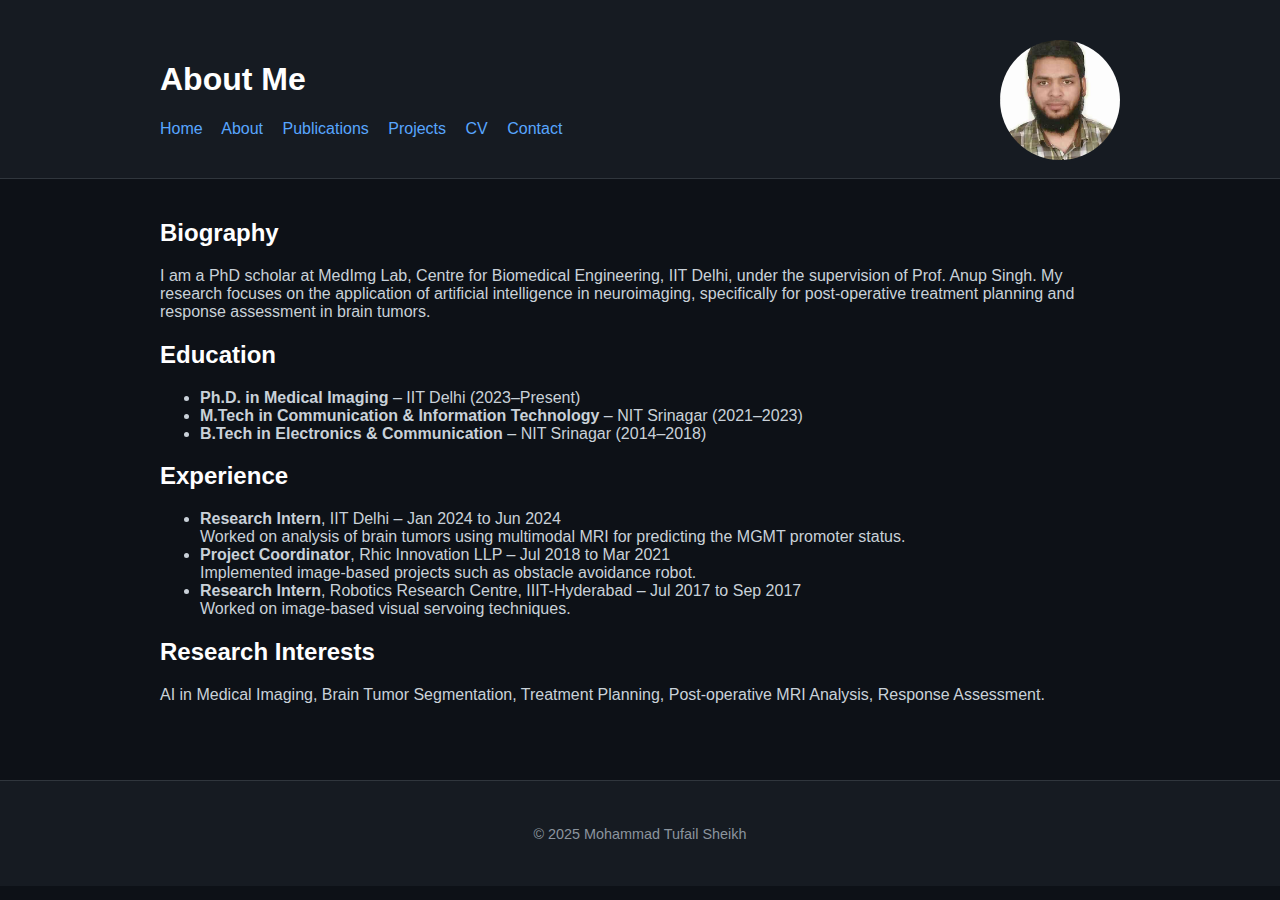
<file: about.html>
<!DOCTYPE html>
<html lang="en">
<head>
  <meta charset="UTF-8" />
  <meta name="viewport" content="width=device-width, initial-scale=1.0" />
  <title>About | Mohammad Tufail Sheikh</title>
  <link rel="stylesheet" href="assets/style.css" />
</head>
<body>
  <header>
    <div class="container">
      <img src="assets/profile.jpg" alt="Profile" class="profile-pic" />
      <div>
        <h1>About Me</h1>
        <nav>
          <a href="index.html">Home</a>
          <a href="about.html">About</a>
          <a href="publications.html">Publications</a>
          <a href="projects.html">Projects</a>
          <a href="cv.html">CV</a>
          <a href="contact.html">Contact</a>
        </nav>
      </div>
    </div>
  </header>

  <main class="container">
    <h2>Biography</h2>
    <p>
      I am a PhD scholar at MedImg Lab, Centre for Biomedical Engineering, IIT Delhi, under the supervision of Prof. Anup Singh. My research focuses on the application of artificial intelligence in neuroimaging, specifically for post-operative treatment planning and response assessment in brain tumors.
    </p>

    <h2>Education</h2>
    <ul>
      <li><strong>Ph.D. in Medical Imaging</strong> – IIT Delhi (2023–Present)</li>
      <li><strong>M.Tech in Communication & Information Technology</strong> – NIT Srinagar (2021–2023)</li>
      <li><strong>B.Tech in Electronics & Communication</strong> – NIT Srinagar (2014–2018)</li>
    </ul>

    <h2>Experience</h2>
    <ul>
      <li><strong>Research Intern</strong>, IIT Delhi – Jan 2024 to Jun 2024<br/>
        Worked on analysis of brain tumors using multimodal MRI for predicting the MGMT promoter status.
      </li>
      <li><strong>Project Coordinator</strong>, Rhic Innovation LLP – Jul 2018 to Mar 2021<br/>
        Implemented image-based projects such as obstacle avoidance robot.
      </li>
      <li><strong>Research Intern</strong>, Robotics Research Centre, IIIT-Hyderabad – Jul 2017 to Sep 2017<br/>
        Worked on image-based visual servoing techniques.
      </li>
    </ul>

    <h2>Research Interests</h2>
    <p>
      AI in Medical Imaging, Brain Tumor Segmentation, Treatment Planning, Post-operative MRI Analysis, Response Assessment.
    </p>
  </main>

  <footer>
    <div class="container">
      <p>&copy; 2025 Mohammad Tufail Sheikh</p>
    </div>
  </footer>
</body>
</html>
</file>
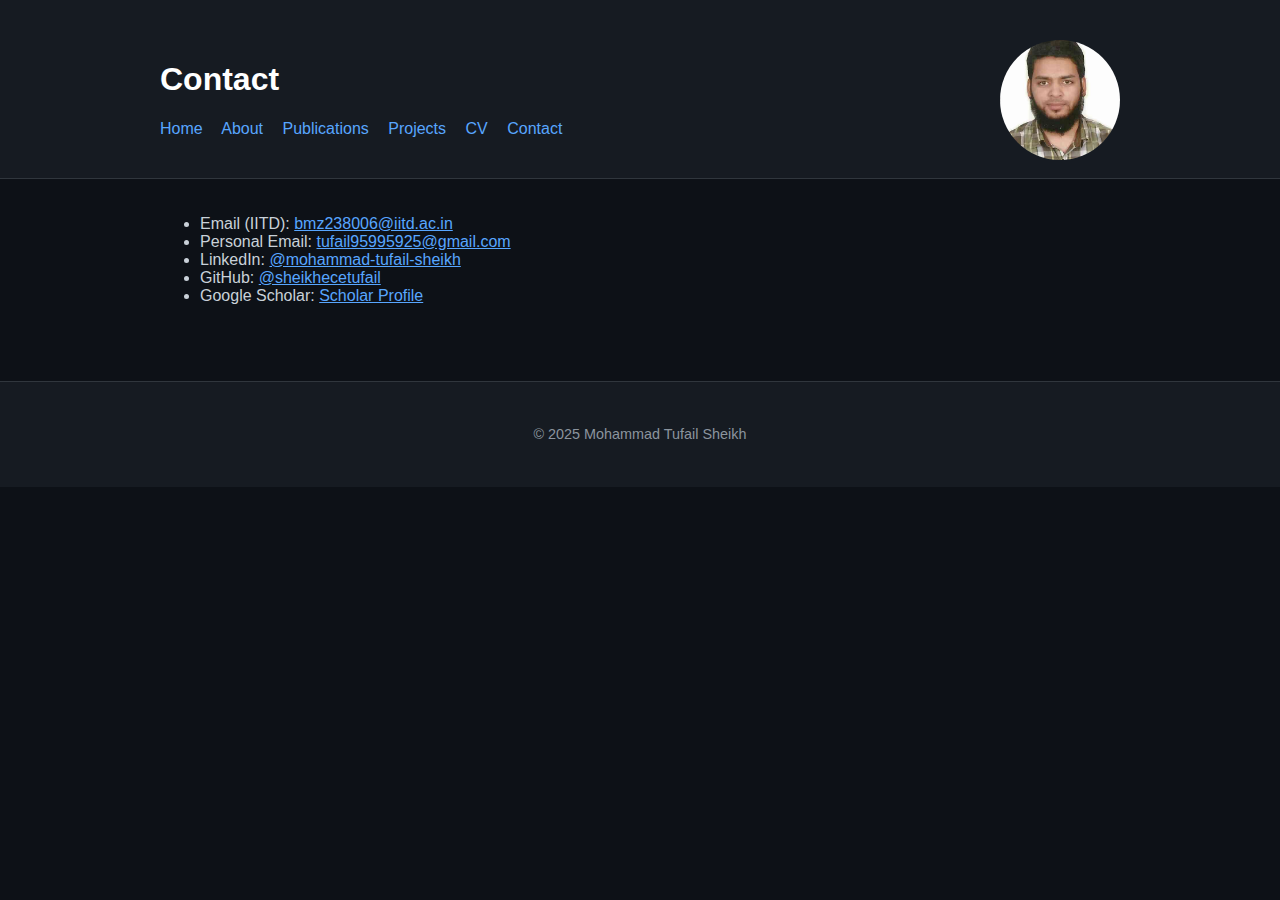
<file: contact.html>
<!DOCTYPE html>
<html lang="en">
<head>
  <meta charset="UTF-8">
  <meta name="viewport" content="width=device-width, initial-scale=1.0">
 

  <title>Contact | Mohammad Tufail Sheikh</title>
  <link rel="stylesheet" href="assets/style.css">
   <style>
  html {
    scroll-behavior: smooth;
  }

  body {
    animation: fadeIn 0.8s ease-in-out;
  }

  @keyframes fadeIn {
    from { opacity: 0; }
    to { opacity: 1; }
  }
</style>
</head>
<body>
  <header>
    <div class="container">
      <img src="assets/profile.jpg" alt="Profile" class="profile-pic">
      <div>
        <h1>Contact</h1>
        <nav>
          <a href="index.html">Home</a>
          <a href="about.html">About</a>
          <a href="publications.html">Publications</a>
          <a href="projects.html">Projects</a>
          <a href="cv.html">CV</a>
          <a href="contact.html">Contact</a>
        </nav>
      </div>
    </div>
  </header>

  <main class="container">
    <ul>
      <li>Email (IITD): <a href="mailto:bmz238006@iitd.ac.in">bmz238006@iitd.ac.in</a></li>
      <li>Personal Email: <a href="mailto:tufail95995925@gmail.com">tufail95995925@gmail.com</a></li>
      <li>LinkedIn: <a href="https://linkedin.com/in/mohammad-tufail-sheikh-43928bab" target="_blank">@mohammad-tufail-sheikh</a></li>
      <li>GitHub: <a href="https://github.com/sheikhecetufail" target="_blank">@sheikhecetufail</a></li>
      <li>Google Scholar: <a href="https://scholar.google.com/citations?user=_rGz0SkAAAAJ" target="_blank">Scholar Profile</a></li>
    </ul>
  </main>

  <footer>
    <div class="container">
      <p>&copy; 2025 Mohammad Tufail Sheikh</p>
    </div>
  </footer>
</body>
</html>
</file>
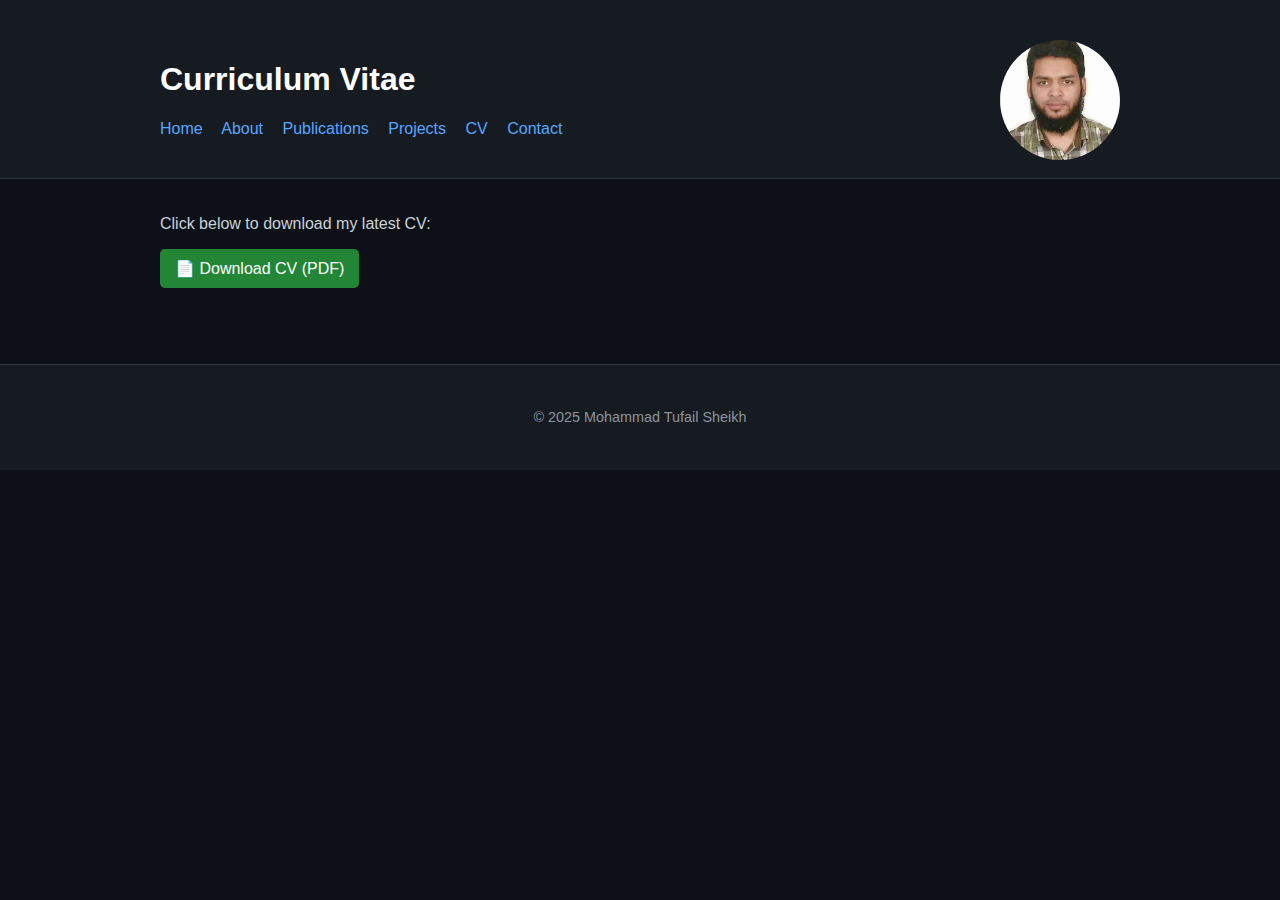
<file: cv.html>
<!DOCTYPE html>
<html lang="en">
<head>
  <meta charset="UTF-8">
  <meta name="viewport" content="width=device-width, initial-scale=1.0">
  <title>CV | Mohammad Tufail Sheikh</title>
  <link rel="stylesheet" href="assets/style.css">
</head>
<body>
  <header>
    <div class="container">
      <img src="assets/profile.jpg" alt="Profile" class="profile-pic">
      <div>
        <h1>Curriculum Vitae</h1>
        <nav>
          <a href="index.html">Home</a>
          <a href="about.html">About</a>
          <a href="publications.html">Publications</a>
          <a href="projects.html">Projects</a>
          <a href="cv.html">CV</a>
          <a href="contact.html">Contact</a>
        </nav>
      </div>
    </div>
  </header>

  <main class="container">
    <p>
      Click below to download my latest CV:
    </p>
    <p>
      <a href="assets/CV.pdf" target="_blank" class="btn">📄 Download CV (PDF)</a>
    </p>
  </main>

  <footer>
    <div class="container">
      <p>&copy; 2025 Mohammad Tufail Sheikh</p>
    </div>
  </footer>
</body>
</html>
</file>
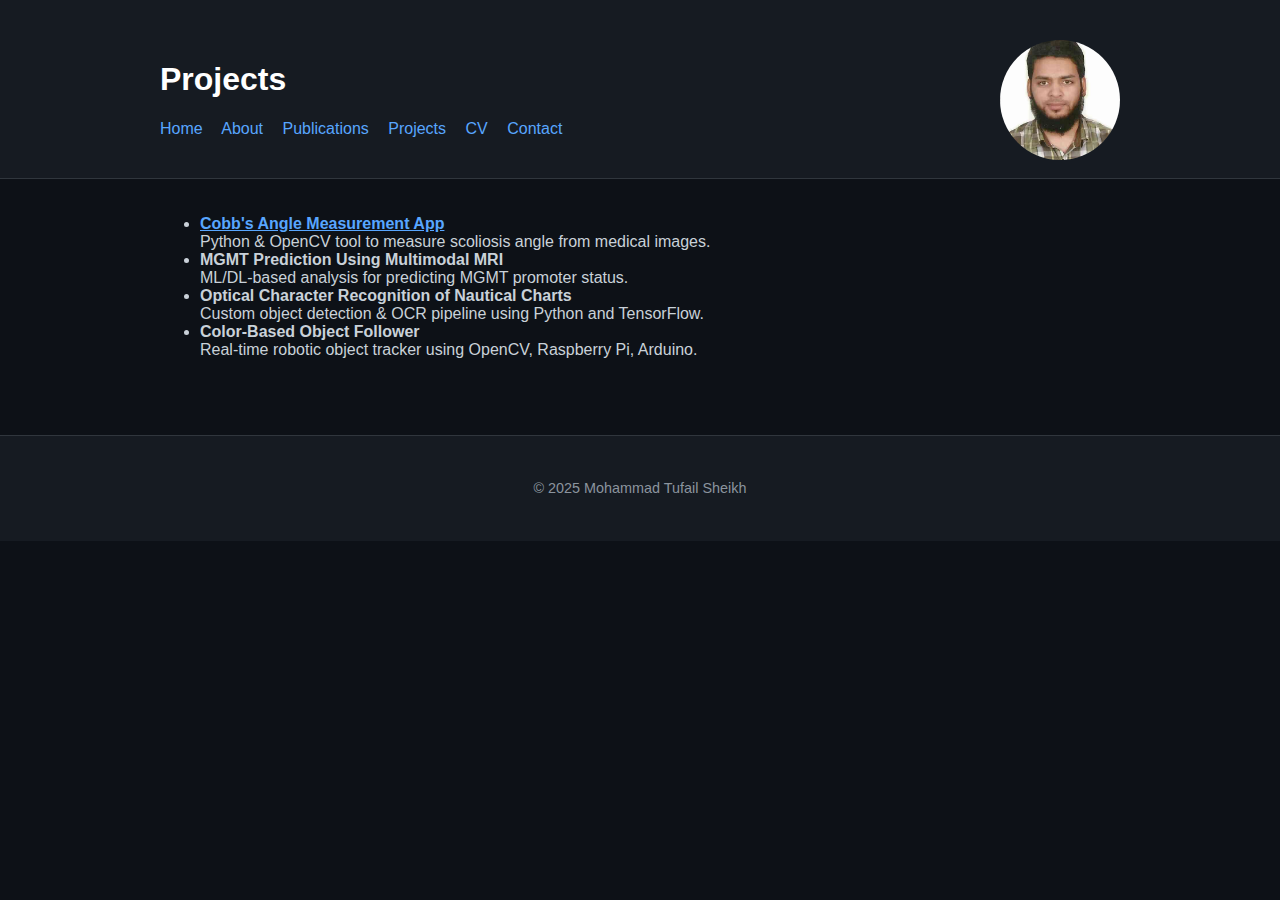
<file: projects.html>
<!DOCTYPE html>
<html lang="en">
<head>
  <meta charset="UTF-8">
  <meta name="viewport" content="width=device-width, initial-scale=1.0">
  <style>
  html {
    scroll-behavior: smooth;
  }

  body {
    animation: fadeIn 0.8s ease-in-out;
  }

  @keyframes fadeIn {
    from { opacity: 0; }
    to { opacity: 1; }
  }
</style>

  <title>Projects | Mohammad Tufail Sheikh</title>
  <link rel="stylesheet" href="assets/style.css">
</head>
<body>
  <header>
    <div class="container">
      <img src="assets/profile.jpg" alt="Profile" class="profile-pic">
      <div>
        <h1>Projects</h1>
        <nav>
          <a href="index.html">Home</a>
          <a href="about.html">About</a>
          <a href="publications.html">Publications</a>
          <a href="projects.html">Projects</a>
          <a href="cv.html">CV</a>
          <a href="contact.html">Contact</a>
        </nav>
      </div>
    </div>
  </header>

  <main class="container">
    <ul>
      <li>
        <strong><a href="https://github.com/sheikhecetufail/Scoliosis_Cobbs_application">Cobb's Angle Measurement App</a></strong><br/>
        Python & OpenCV tool to measure scoliosis angle from medical images.
      </li>
      <li>
        <strong>MGMT Prediction Using Multimodal MRI</strong><br/>
        ML/DL-based analysis for predicting MGMT promoter status.
      </li>
      <li>
        <strong>Optical Character Recognition of Nautical Charts</strong><br/>
        Custom object detection & OCR pipeline using Python and TensorFlow.
      </li>
      <li>
        <strong>Color-Based Object Follower</strong><br/>
        Real-time robotic object tracker using OpenCV, Raspberry Pi, Arduino.
      </li>
    </ul>
  </main>

  <footer>
    <div class="container">
      <p>&copy; 2025 Mohammad Tufail Sheikh</p>
    </div>
  </footer>
</body>
</html>
</file>
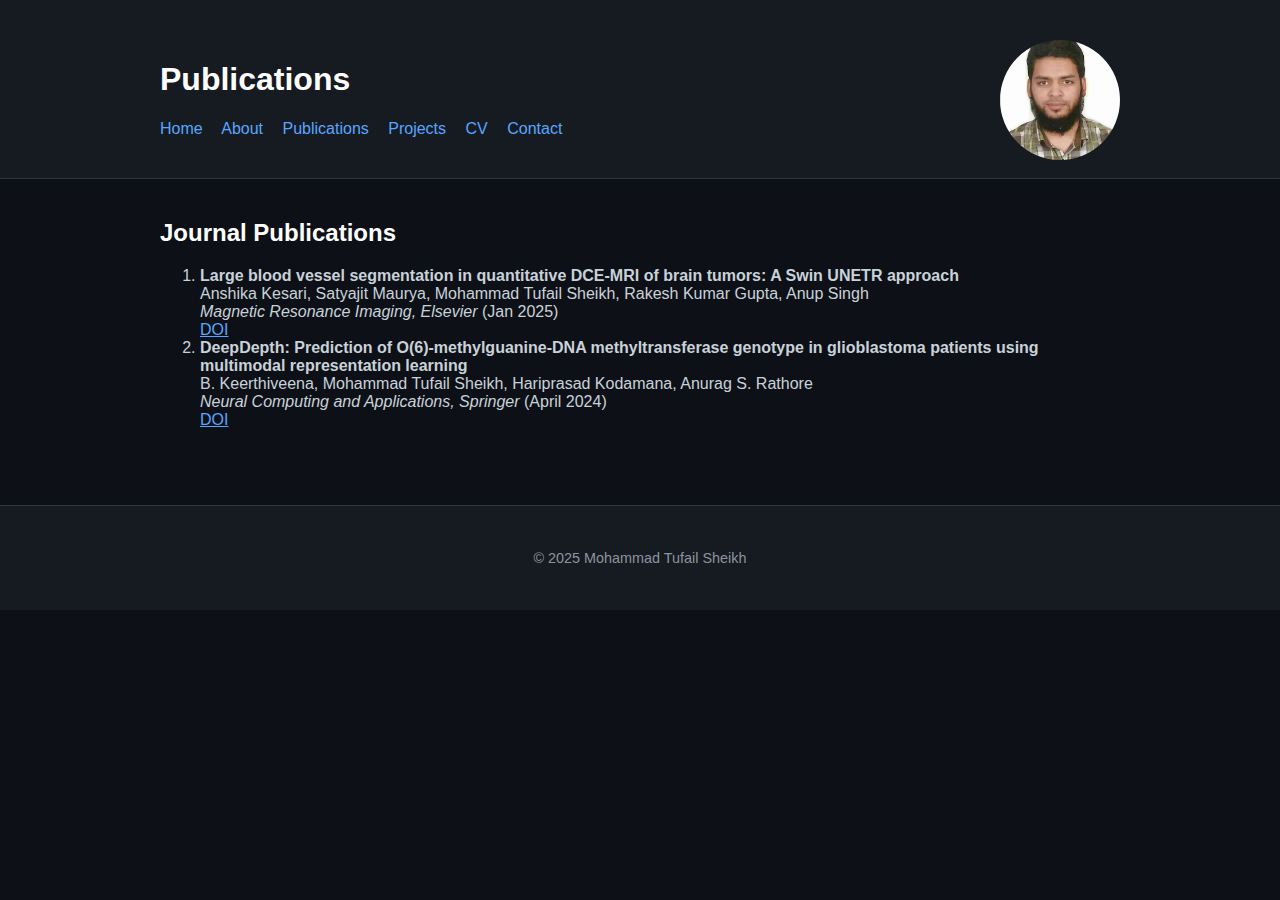
<file: publications.html>
<!DOCTYPE html>
<html lang="en">
<head>
  <meta charset="UTF-8" />
  <meta name="viewport" content="width=device-width, initial-scale=1.0" />


  <title>Publications | Mohammad Tufail Sheikh</title>
  <link rel="stylesheet" href="assets/style.css" />
    <style>
  html {
    scroll-behavior: smooth;
  }

  body {
    animation: fadeIn 0.8s ease-in-out;
  }

  @keyframes fadeIn {
    from { opacity: 0; }
    to { opacity: 1; }
  }
</style>
</head>
<body>
  <header>
    <div class="container">
      <img src="assets/profile.jpg" alt="Profile" class="profile-pic" />
      <div>
        <h1>Publications</h1>
        <nav>
          <a href="index.html">Home</a>
          <a href="about.html">About</a>
          <a href="publications.html">Publications</a>
          <a href="projects.html">Projects</a>
          <a href="cv.html">CV</a>
          <a href="contact.html">Contact</a>
        </nav>
      </div>
    </div>
  </header>

  <main class="container">
    <h2>Journal Publications</h2>
    <ol>
      <li>
        <strong>Large blood vessel segmentation in quantitative DCE-MRI of brain tumors: A Swin UNETR approach</strong><br/>
        Anshika Kesari, Satyajit Maurya, Mohammad Tufail Sheikh, Rakesh Kumar Gupta, Anup Singh<br/>
        <em>Magnetic Resonance Imaging, Elsevier</em> (Jan 2025)<br/>
        <a href="https://doi.org/10.1016/j.mri.2025.110342" target="_blank">DOI</a>
      </li>
      <li>
        <strong>DeepDepth: Prediction of O(6)-methylguanine-DNA methyltransferase genotype in glioblastoma patients using multimodal representation learning</strong><br/>
        B. Keerthiveena, Mohammad Tufail Sheikh, Hariprasad Kodamana, Anurag S. Rathore<br/>
        <em>Neural Computing and Applications, Springer</em> (April 2024)<br/>
        <a href="https://doi.org/10.1007/s00521-024-09757-0" target="_blank">DOI</a>
      </li>
    </ol>
  </main>

  <footer>
    <div class="container">
      <p>&copy; 2025 Mohammad Tufail Sheikh</p>
    </div>
  </footer>
</body>
</html>
</file>
<file: assets/style.css>
body {
  background-color: #0d1117;
  color: #c9d1d9;
  font-family: 'Segoe UI', sans-serif;
  margin: 0;
  padding: 0;
}

.container {
  width: 90%;
  max-width: 960px;
  margin: auto;
  padding: 20px;
}

header {
  background: #161b22;
  padding: 20px 0;
  border-bottom: 1px solid #30363d;
}

nav a {
  margin-right: 15px;
  color: #58a6ff;
  text-decoration: none;
}

nav a:hover {
  text-decoration: underline;
}

h1, h2 {
  color: #ffffff;
}

a {
  color: #58a6ff;
}

footer {
  background: #161b22;
  padding: 10px 0;
  text-align: center;
  font-size: 0.9em;
  color: #8b949e;
  margin-top: 40px;
  border-top: 1px solid #30363d;
}

.profile-pic {
  width: 120px;
  height: 120px;
  border-radius: 50%;
  object-fit: cover;
  float: right;
  margin-left: 20px;
}

.btn {
  background-color: #238636;
  color: white;
  padding: 10px 15px;
  text-decoration: none;
  border-radius: 5px;
  display: inline-block;
}

.btn:hover {
  background-color: #2ea043;
}
</file>
